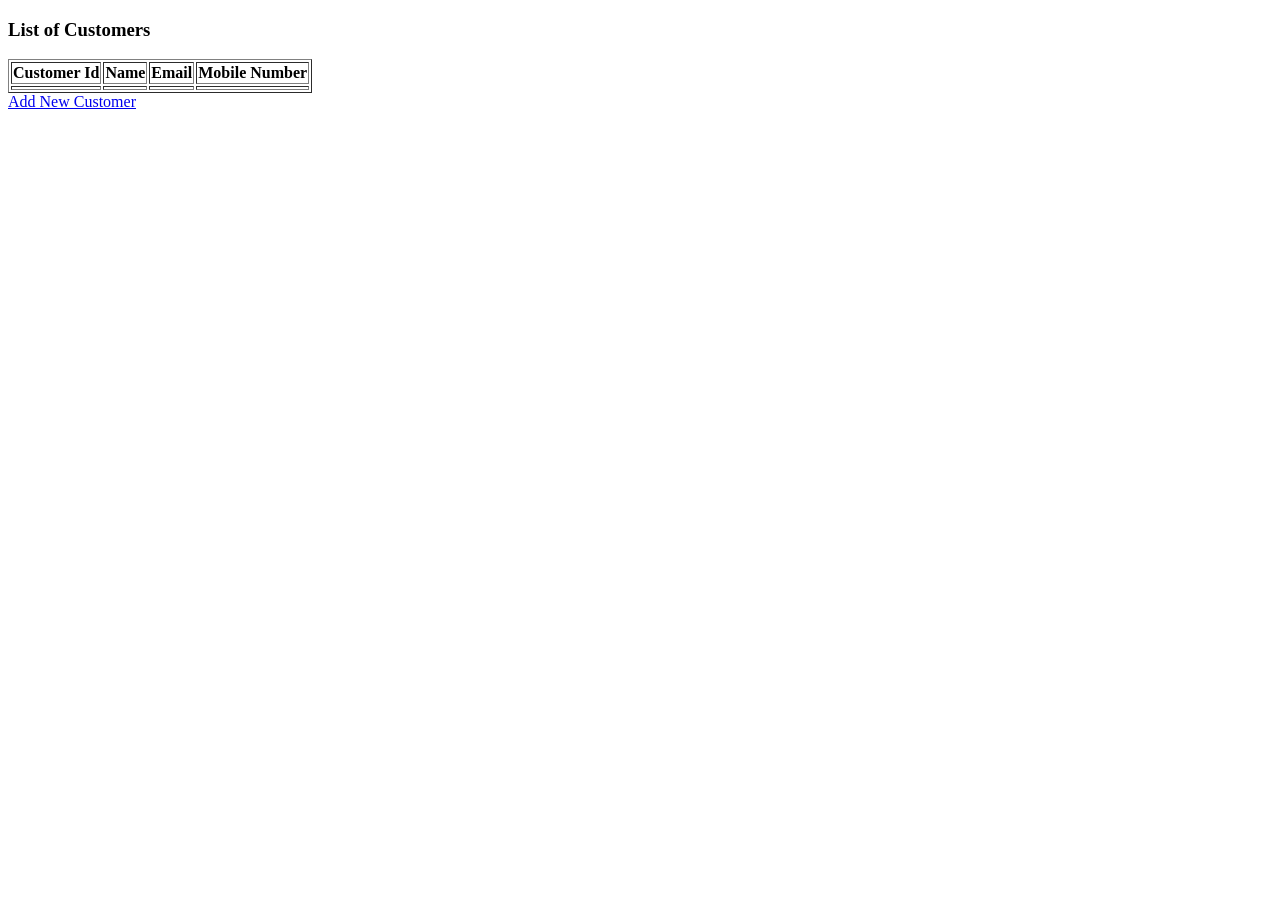
<file: Spring MVC/02_CustomerServiceClient/src/main/resources/templates/index.html>
<!DOCTYPE html>
<html>

<head>
	<title>Customer CRUD Application</title>
</head>

<body>
	<h3>List of Customers</h3>
	<table border="1">
		<tr>
			<th>Customer Id</th>
			<th>Name</th>
			<th>Email</th>
			<th>Mobile Number</th>
		</tr>
		<tr th:each="c : ${customers}">
			<td th:text="${c.customerId}"></td>
			<td th:text="${c.name}"></td>
			<td th:text="${c.email}"></td>
			<td th:text="${c.mobileNumber}"></td>
		</tr>
	</table>
	<a href="newcustomer">Add New Customer</a>
</body>

</html>
</file>
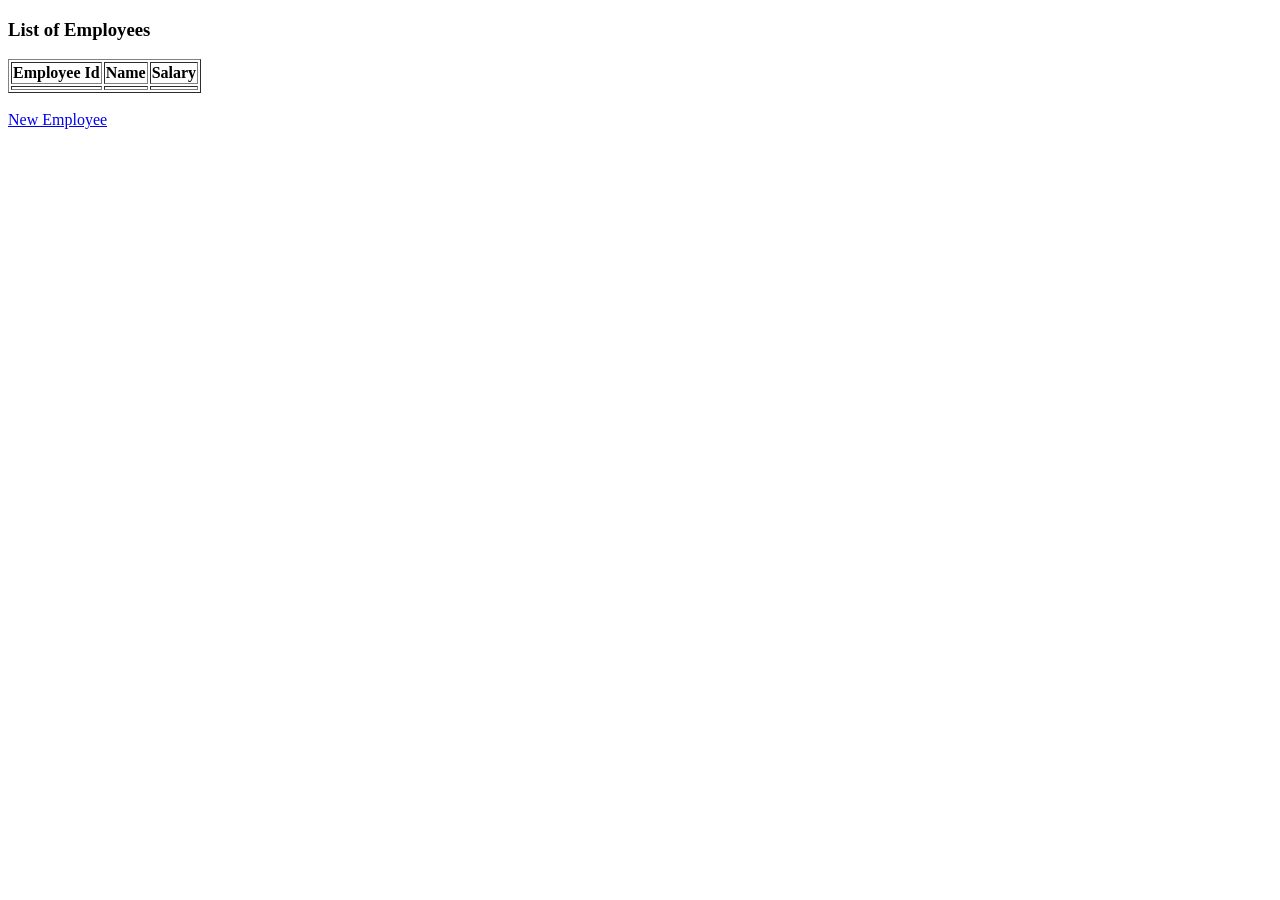
<file: Spring MVC/01_HelloWorld/src/main/resources/templates/employee-list.html>
<!DOCTYPE html>
<html>

<head>
	<title>Spring MVC</title>
</head>

<body>
	<h3>List of Employees</h3>
	<table border="1">
		<tr>
			<th>Employee Id</th>
			<th>Name</th>
			<th>Salary</th>
		</tr>
		<tr th:each="e : ${employeeList}">
			<td th:text="${e.employeeId}"></td>
			<td th:text="${e.name}"></td>
			<td th:text="${e.salary}"></td>
		</tr>
	</table>
	<br>
	<a href="addnew">New Employee</a>

</body>

</html>
</file>
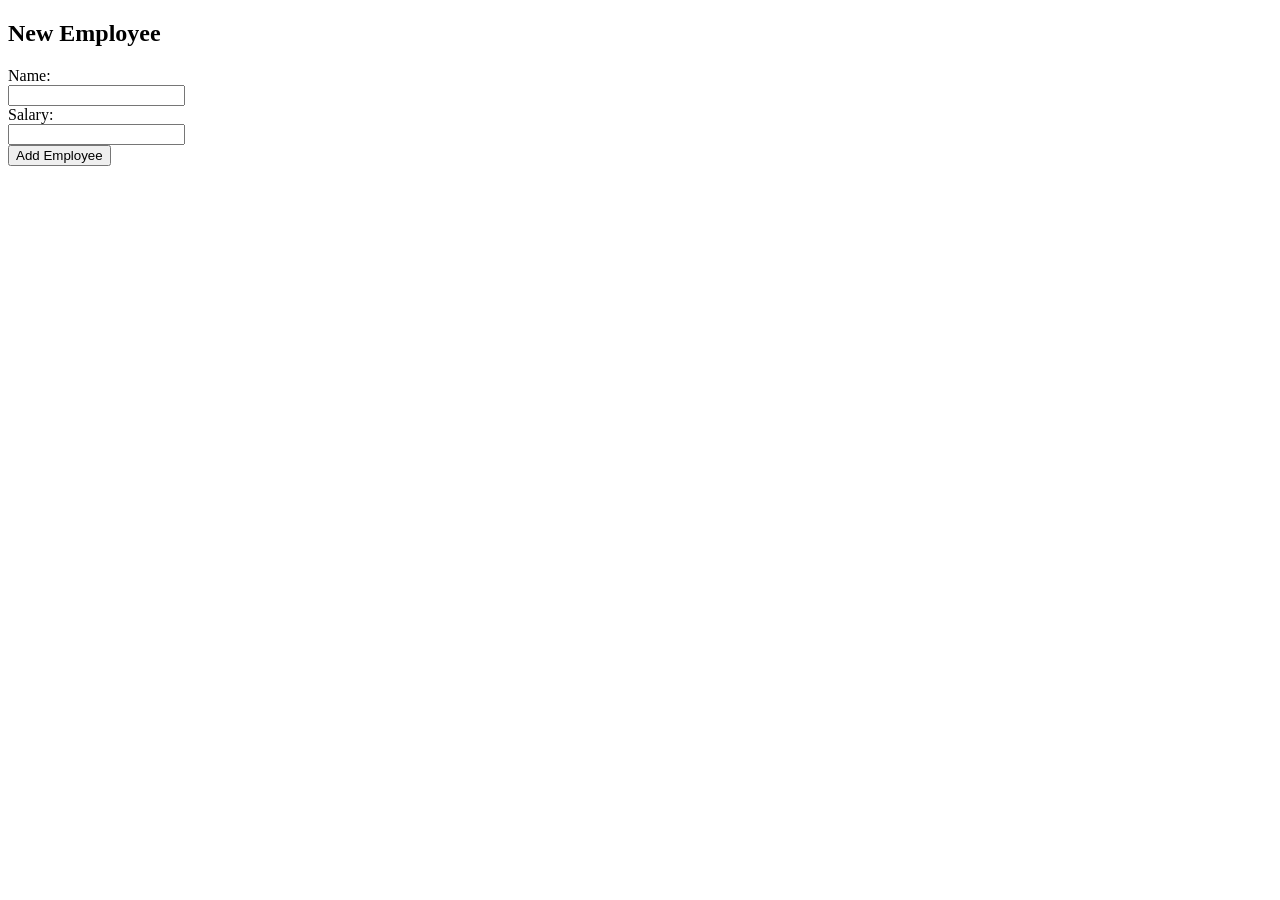
<file: Spring MVC/01_HelloWorld/src/main/resources/templates/empoyee-form.html>
<!DOCTYPE html>
<html>

<head>
	<title>Spring MVC</title>
</head>

<body>
	<h2>New Employee</h2>
	<form th:action="@{/saveemp}" th:object="${employee}" method="post">

		<div>
			<label>Name:</label><br>
			<input type="text" th:field="*{name}" />
		</div>
		<div>
			<label>Salary:</label><br>
			<input type="text" th:field="*{salary}" />
		</div>
		<input type="submit" value="Add Employee">
	</form>
</body>

</html>
</file>
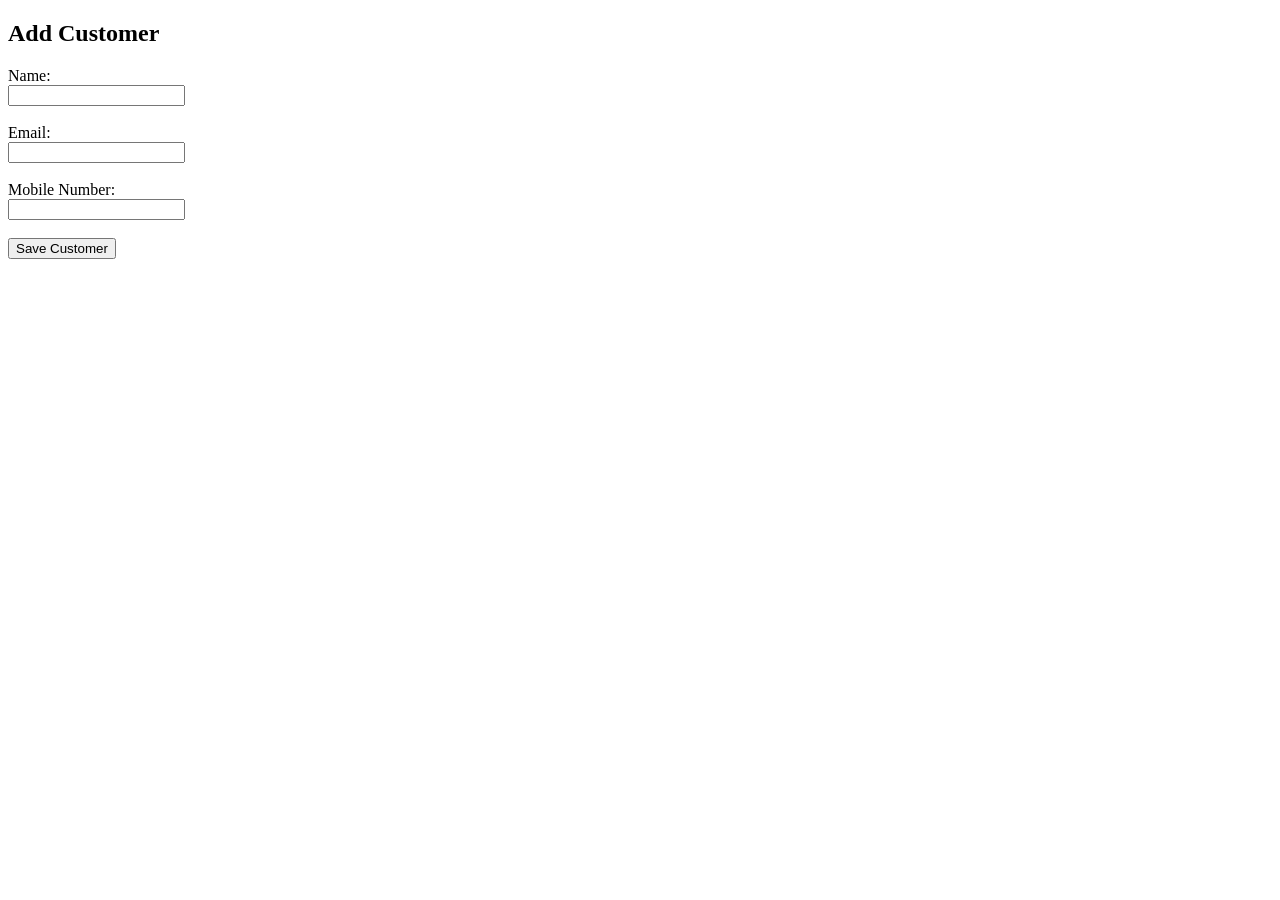
<file: Spring MVC/02_CustomerServiceClient/src/main/resources/templates/customer-form.html>
<!DOCTYPE html>
<html xmlns:th="http://www.thymeleaf.org">

<head>
	<title>Customer Form</title>
</head>

<body>

	<h2>Add Customer</h2>
	<form th:action="@{/savecustomer}" th:object="${customer}" method="post">
		<!-- Name -->
		<div>
			<label>Name:</label><br />
			<input type="text" th:field="*{name}" />
			<div th:if="${#fields.hasErrors('name')}" th:errors="*{name}">
			</div>
		</div>

		<br />

		<!-- Email -->
		<div>
			<label>Email:</label><br />
			<input type="text" th:field="*{email}" />
			<div th:if="${#fields.hasErrors('email')}" th:errors="*{email}"></div>
		</div>

		<br />

		<!-- Mobile Number -->
		<div>
			<label>Mobile Number:</label><br />
			<input type="text" th:field="*{mobileNumber}" />
			<div th:if="${#fields.hasErrors('mobileNumber')}" th:errors="*{mobileNumber}"></div>
		</div>

		<br />

		<button type="submit">Save Customer</button>

	</form>

</body>

</html>
</file>
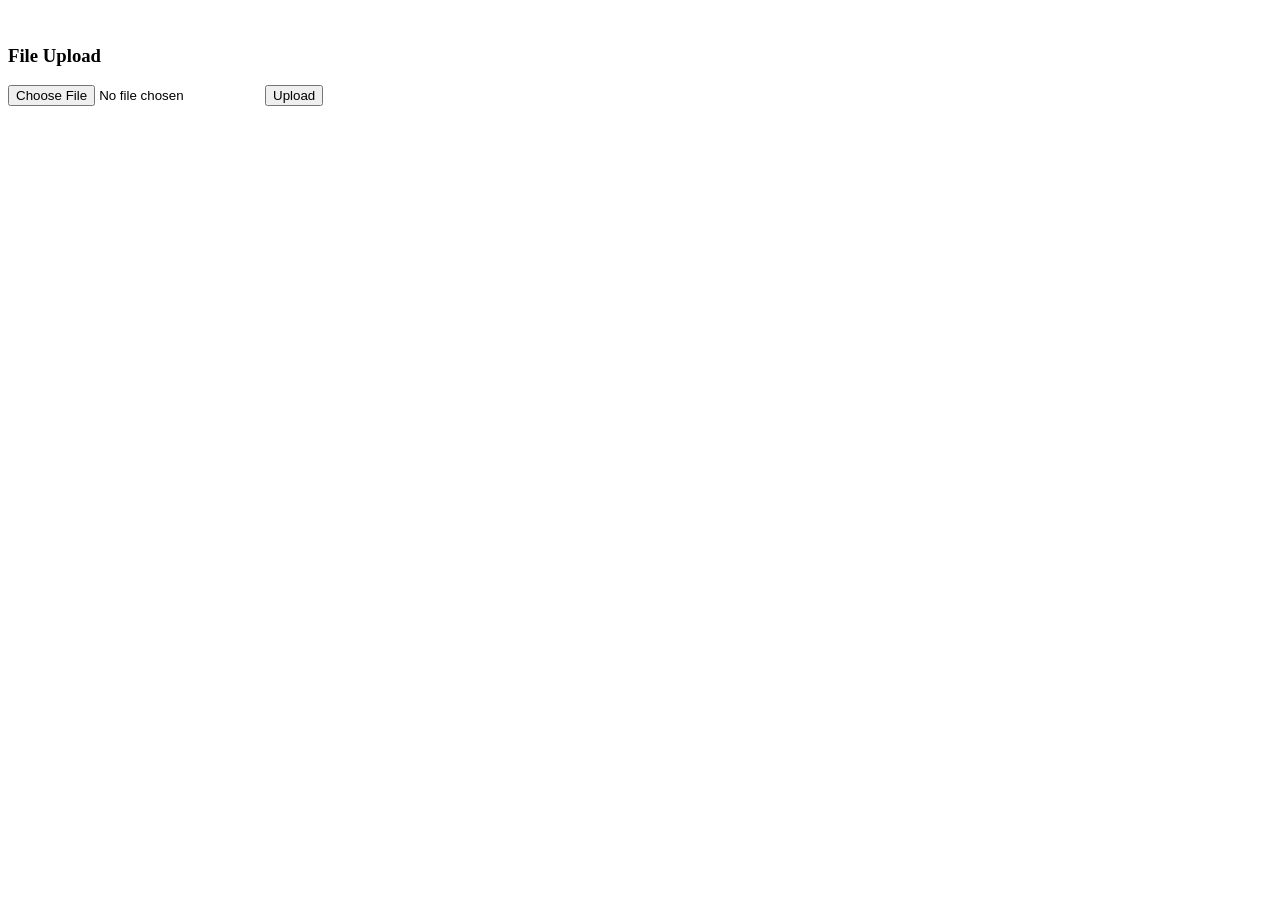
<file: Spring MVC/03_FileUpload/src/main/resources/templates/file-upload.html>
<!DOCTYPE html>
<html>

<head>
	<title>File Upload</title>
	<link rel="stylesheet" th:href="@{/css/main.css}">
</head>

<body>
	<div class="card">
		<img th:src="@{/images/logo.jpg}" width="120" />

		<h3>File Upload</h3>

		<form th:action="@{/upload}" method="post" enctype="multipart/form-data" onsubmit="return validateForm()">
			<input type="file" name="file" id="file">

			<button type="submit">Upload</button>
		</form>

		<p th:if="${success}" th:text="${success}" style="color: green;"></p>
		<p th:if="${error}" th:text="${error}" style="color: red;"></p>
	</div>
	<script th:src="@{/js/app.js}"></script>
</body>

</html>
</file>
